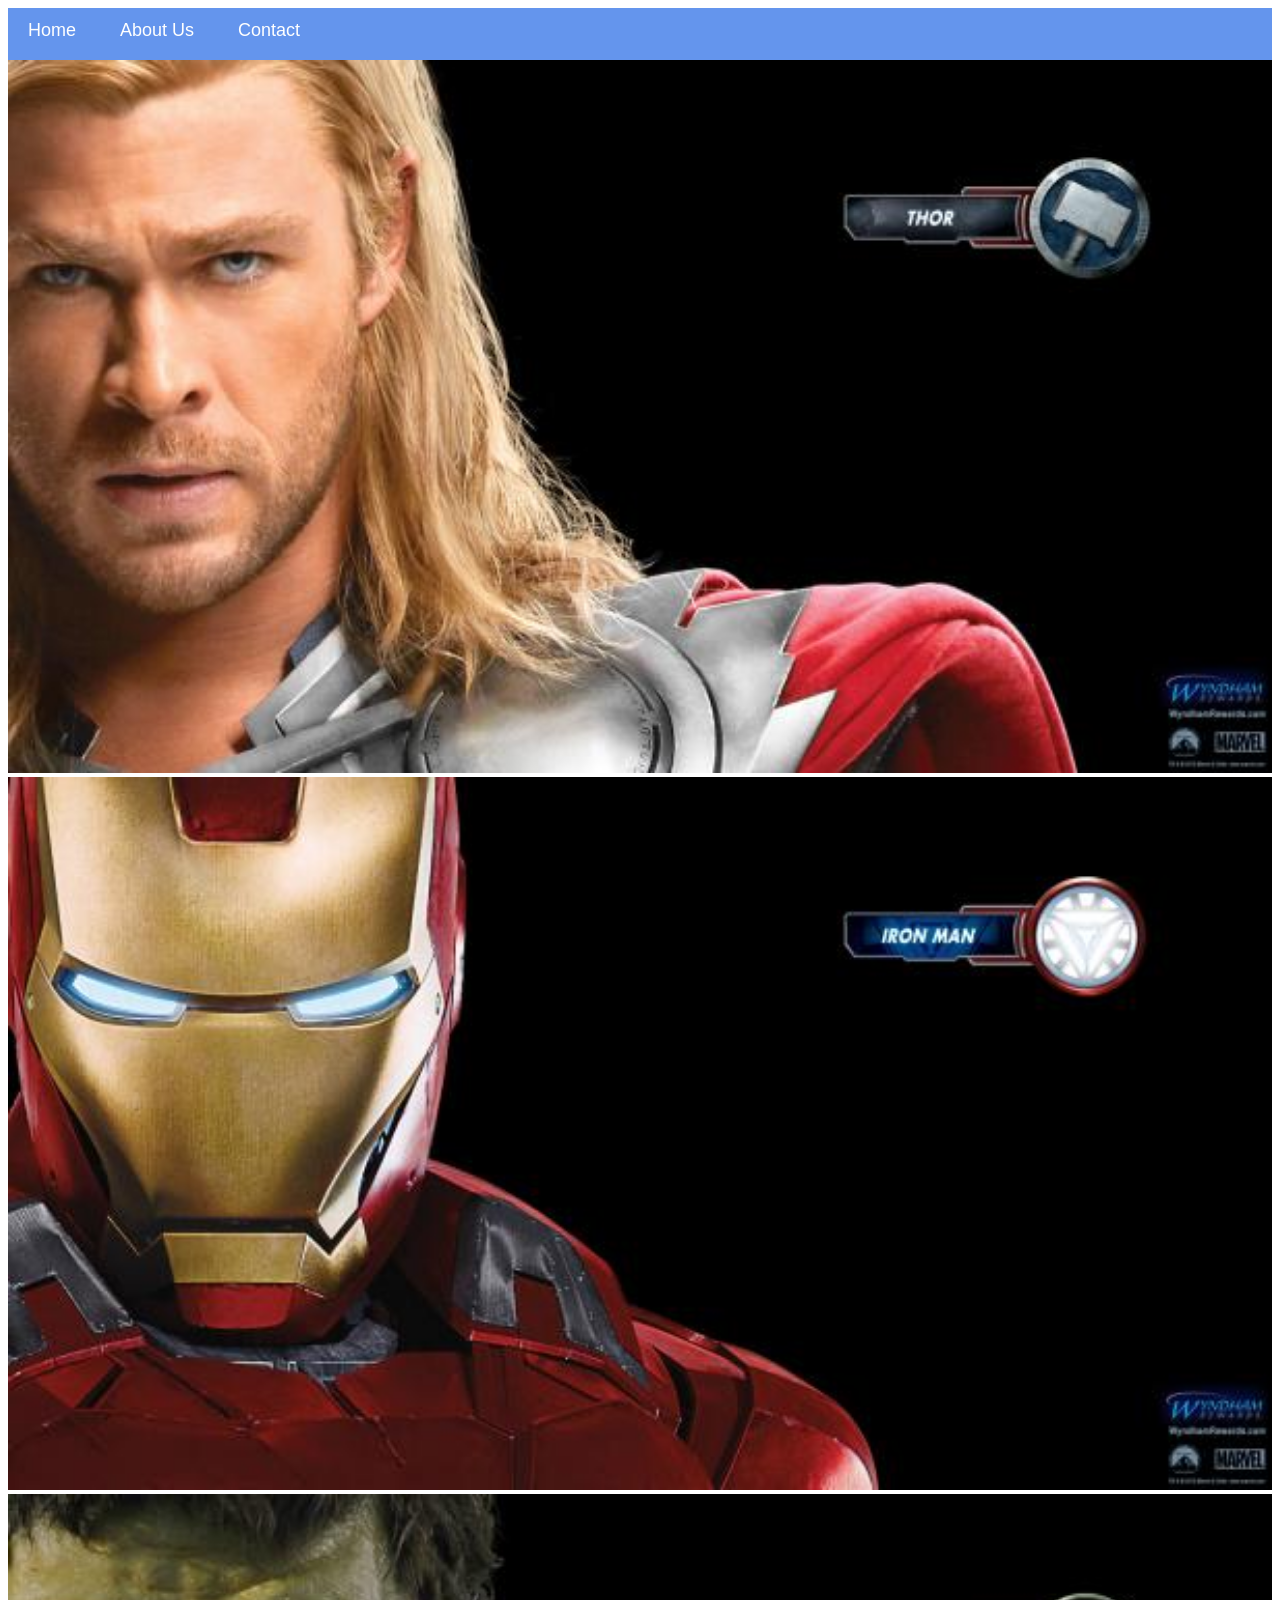
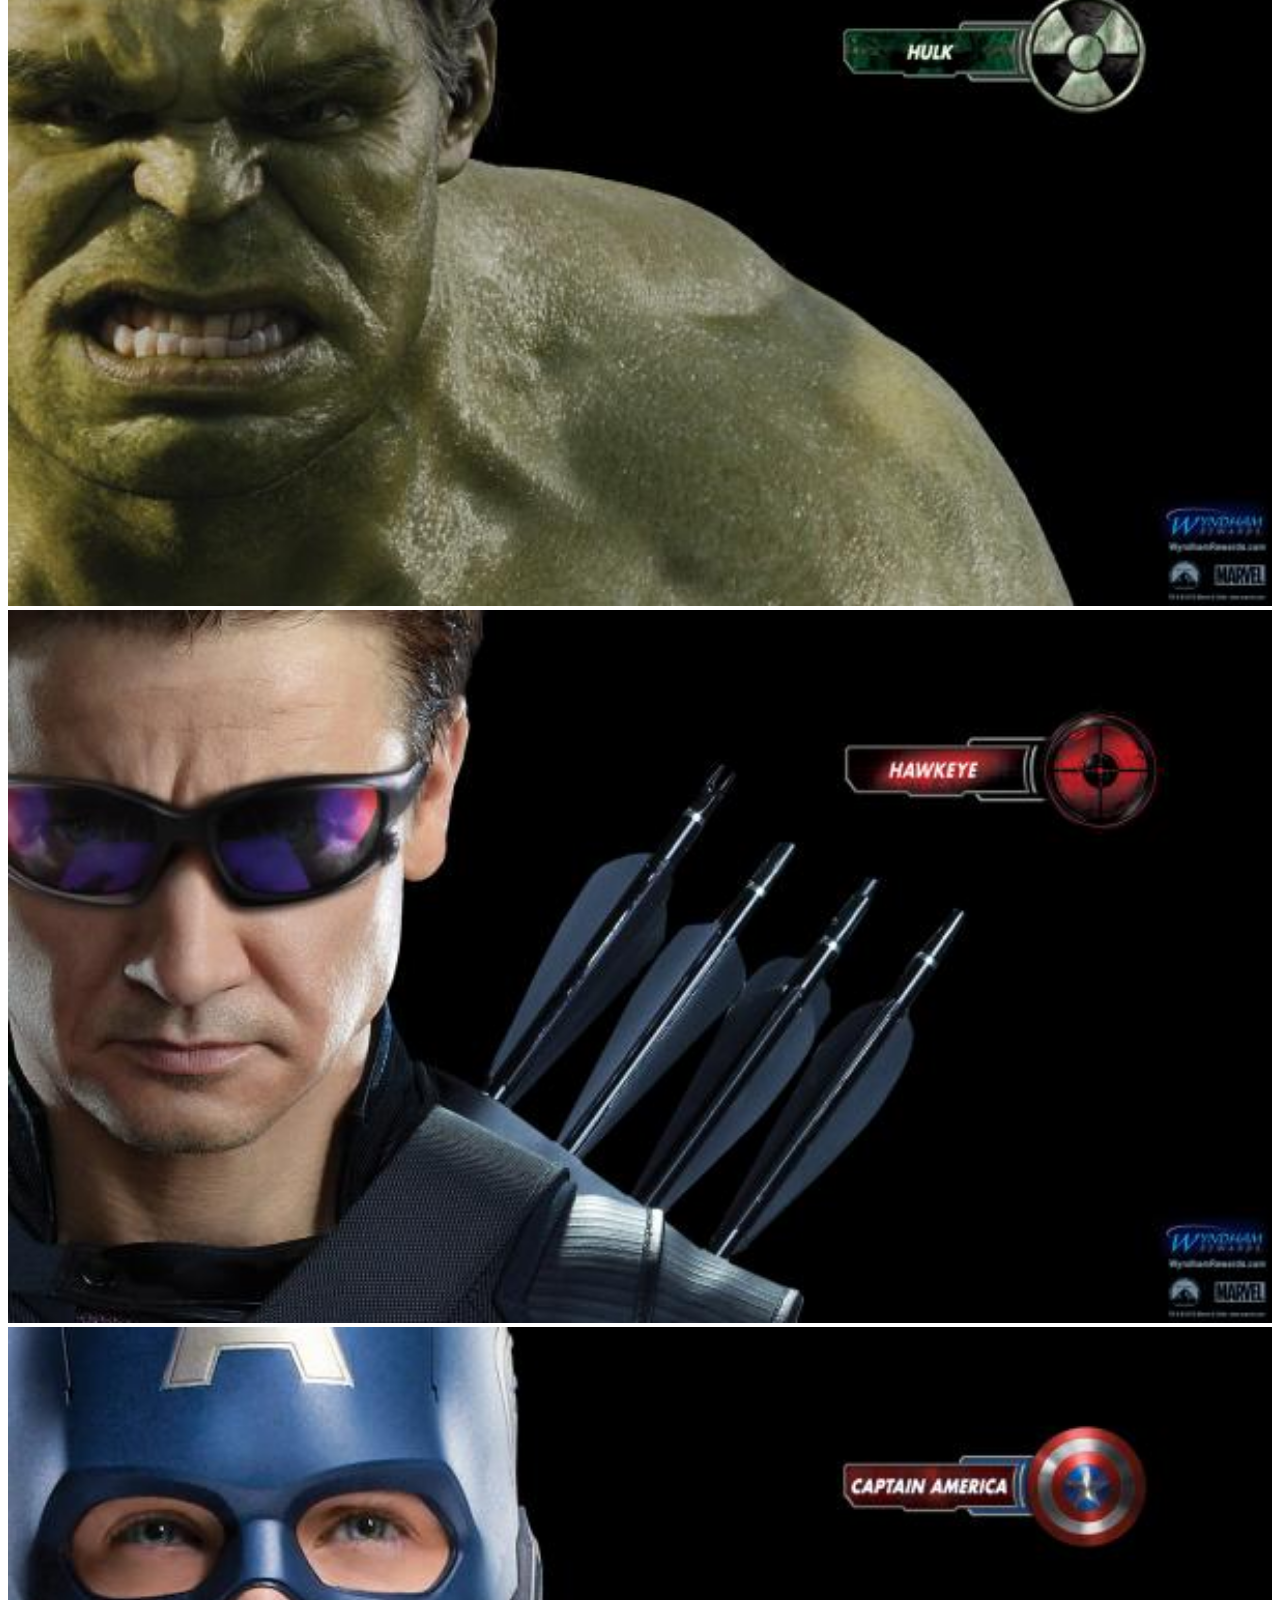
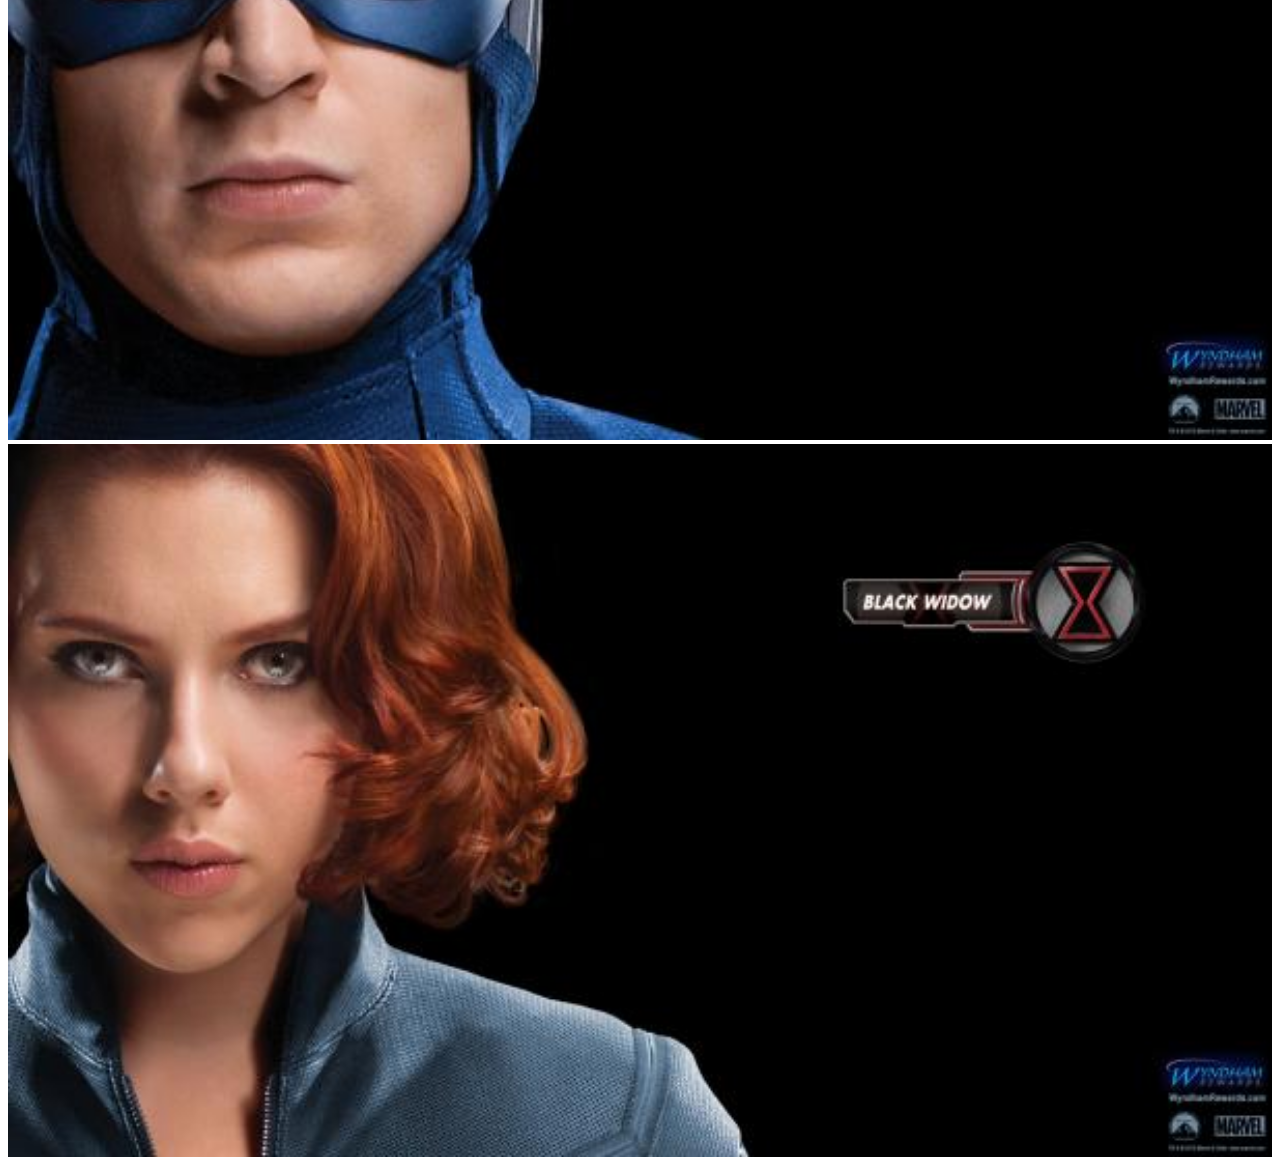
<file: index.html>
<!DOCTYPE html>
<html>
      <head>
            <link rel="stylesheet" href="style.css">
      </head>
      <body>
            <div id="menu">
                  <a href="index.html">Home</a>
                  <a href="about.html">About Us</a>
                  <a href="contact.html">Contact</a>
             </div>

           <div class="gallery">

               
            <a href="avernger-1.html"><img src="images/avengers_01.jpg"/></a>
            <a href="avernger-2.html"><img src="images/avengers_02.jpg"/></a>
            <a href="avernger-3.html"><img src="images/avengers_03.jpg"/></a>
             <a href="avernger-4.html"><img src="images/avengers_04.jpg"/></a>
            <a href="avernger-5.html"><img src="images/avengers_05.jpg"/></a>
            <a href="avernger-6.html"><img src="images/avengers_06.jpg"/></a>


           </div>
      </body>
</html>
</file>
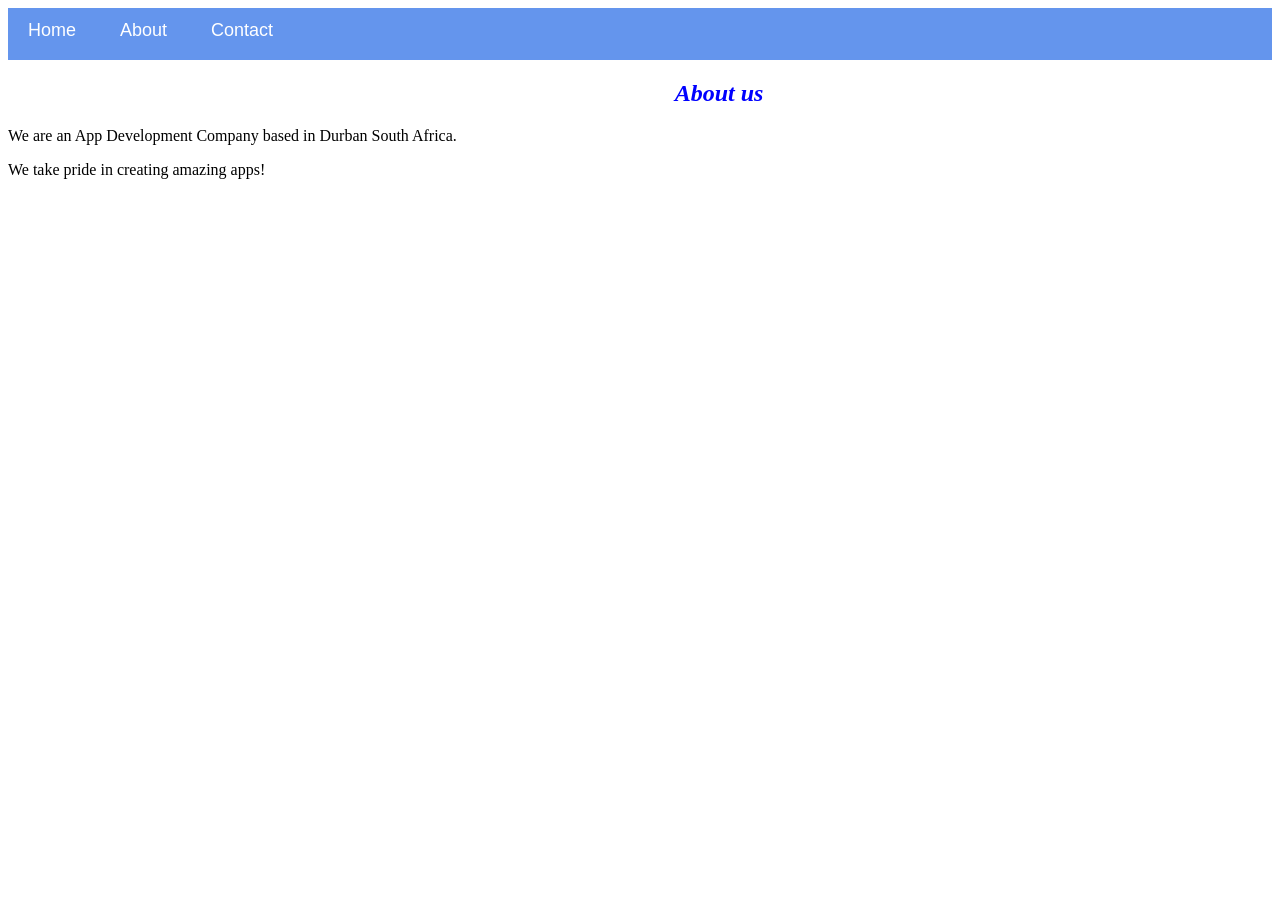
<file: about.html>
<!DOCTYPE html>
<html>
    <head>
        <link rel="stylesheet" href="style.css">
    </head>
    <body>
        <div id="menu">
            <a href="index.html">Home</a>
            <a href="about.html">About</a>
            <a href="contact.html">Contact</a>
        </div>
        <h2>About us</h2>
        <p>We are an App Development Company based in Durban South Africa.</p>
        <p>We take pride in creating amazing apps!</p> 
    </body>
</html>
</file>
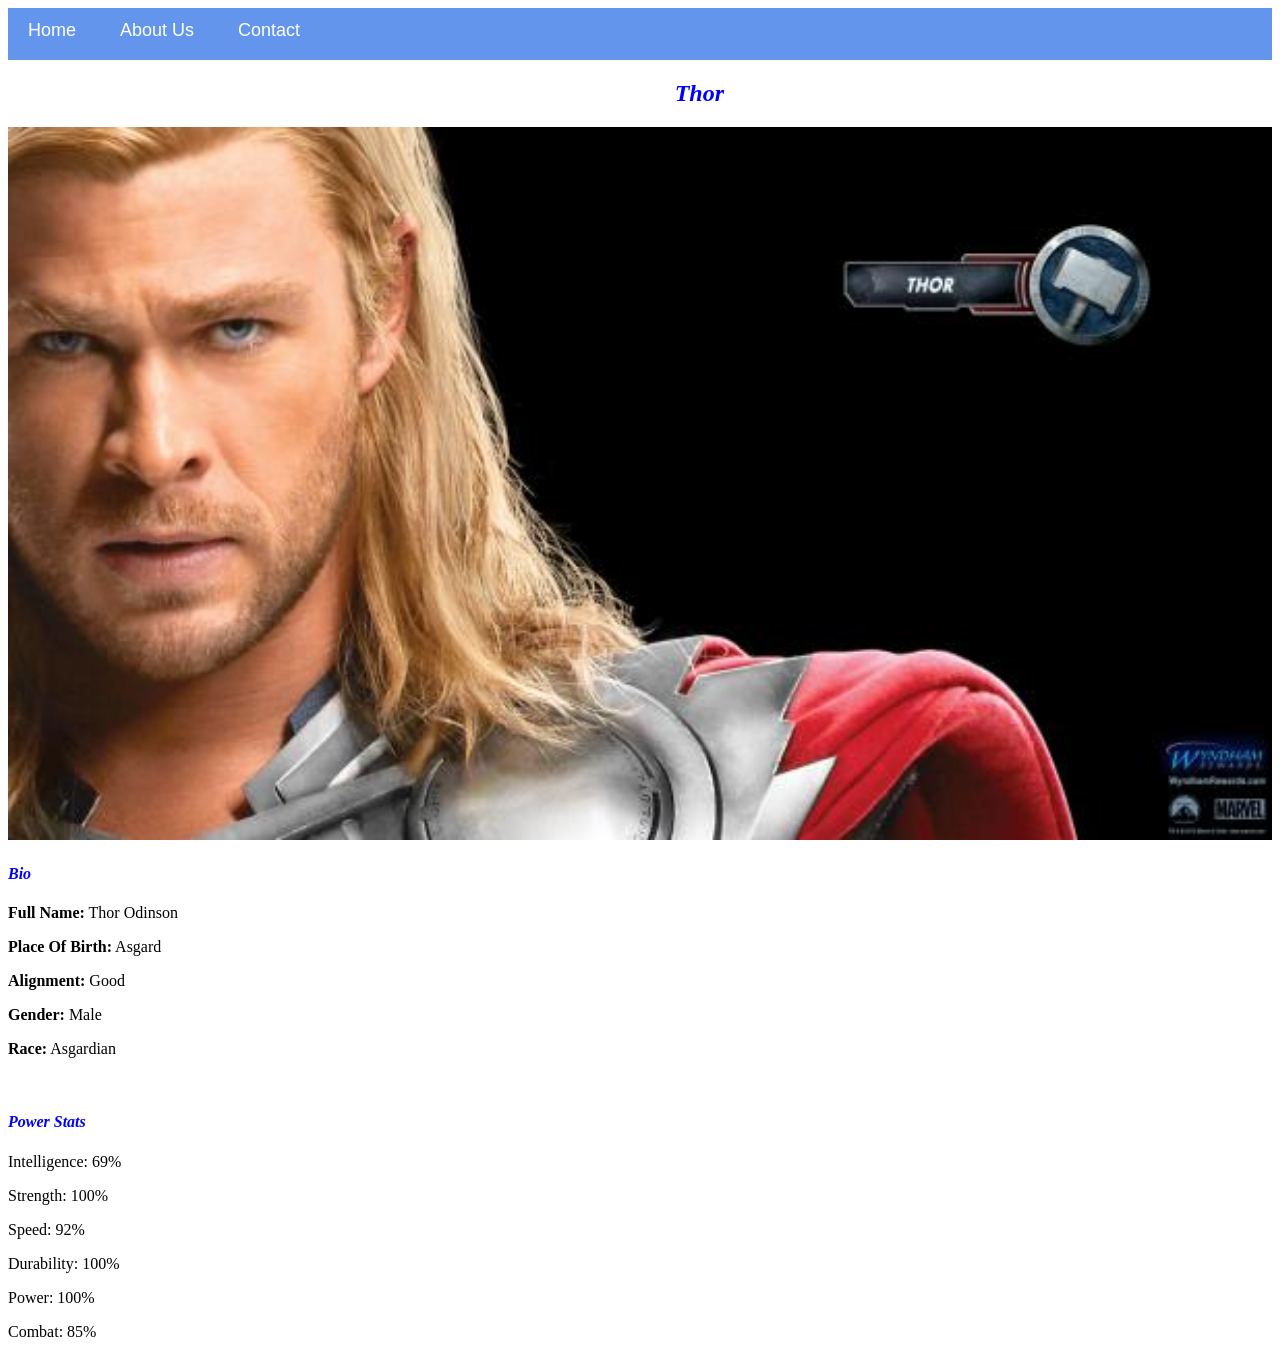
<file: avernger-1.html>
<!DOCTYPE html>
<html>
      <head>
            <link rel="stylesheet" href="style.css">
      </head>
      <body>
            <div id="menu">
            <a href="index.html">Home</a>
            <a href="about.html">About Us</a>
            <a href="contact.html">Contact</a>
       </div>


          <h2>Thor</h2>
           <div class="gallery">
                <img src="images/avengers_01.jpg"/>
            </div>
            <h4>Bio</h4> 
            <p><b>Full Name:</b> Thor Odinson</p> 
            <p><b>Place Of Birth:</b> Asgard</p> 
            <p><b>Alignment:</b> Good</p> 
            <p><b>Gender:</b> Male</p>
            <p><b>Race:</b> Asgardian</p> 
            <br/>
            <h4>Power Stats</h4>
            <p>Intelligence: 69%</p>
            <p>Strength: 100%</p>
            <p>Speed: 92%</p>
            <p>Durability: 100%</p>
            <p>Power: 100%</p>
            <p>Combat: 85%</p>
      </body>
</html>
</file>
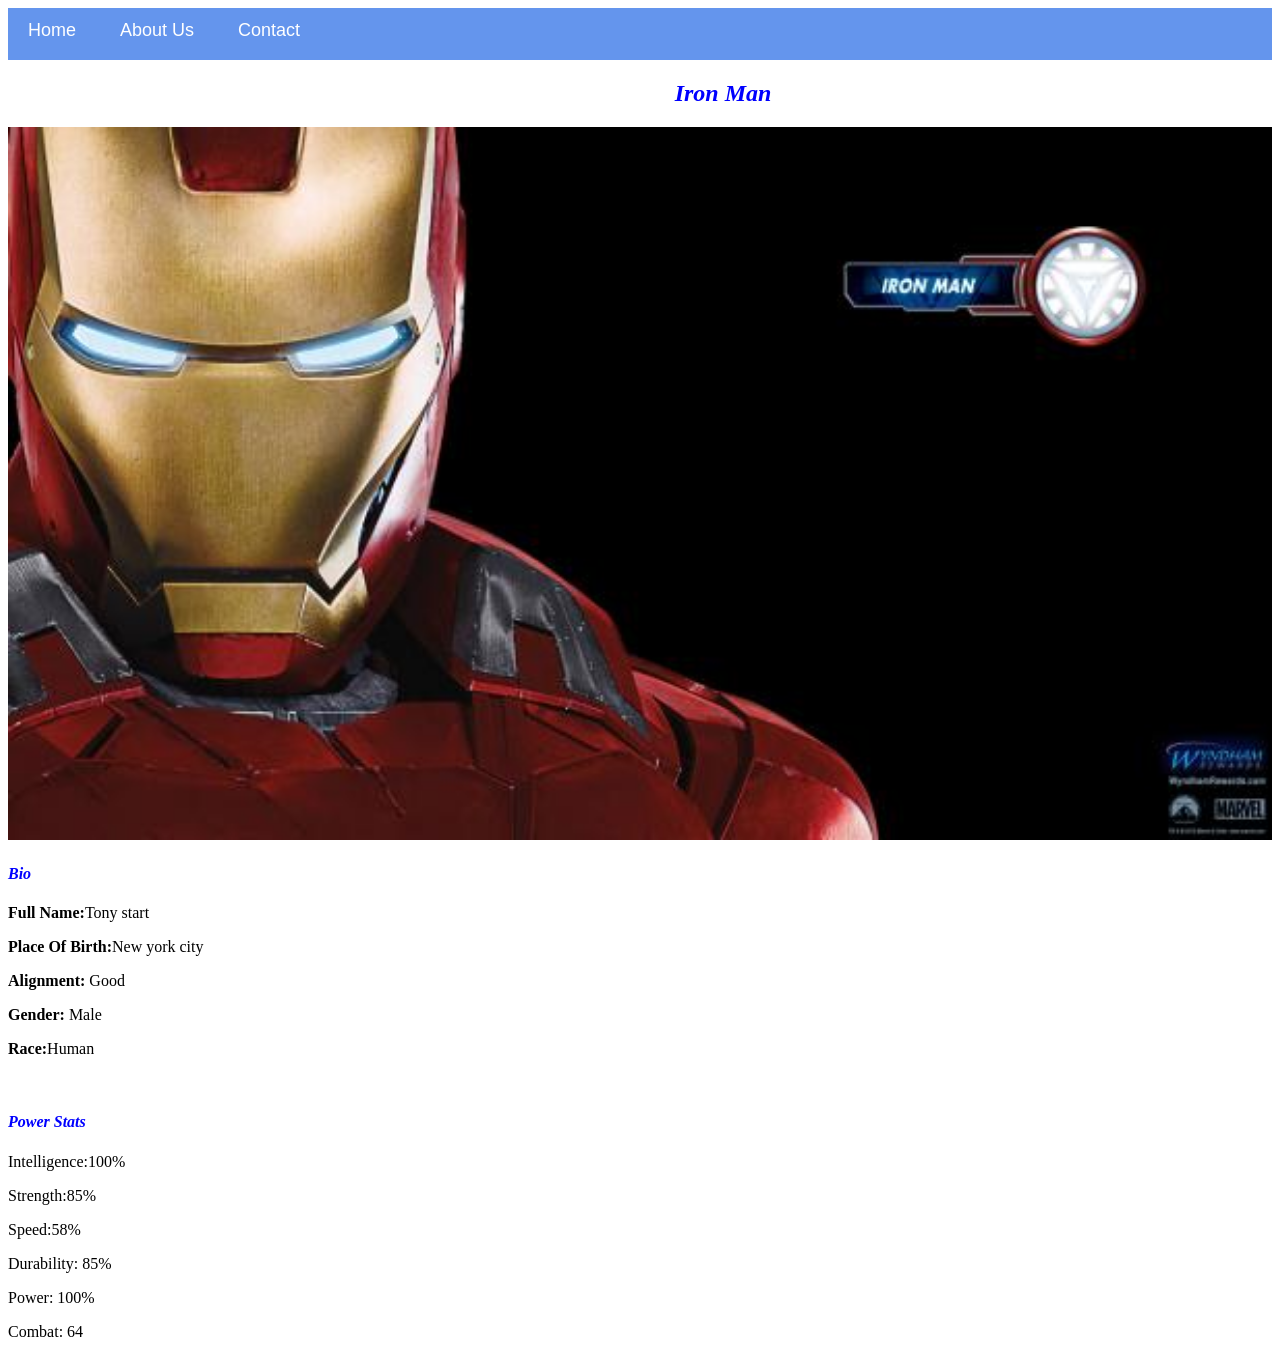
<file: avernger-2.html>
<!DOCTYPE html>
<html>
      <head>
            <link rel="stylesheet" href="style.css">
      </head>
      <body>
            <div id="menu">
            <a href="index.html">Home</a>
            <a href="about.html">About Us</a>
            <a href="contact.html">Contact</a>
       </div>


          <h2>Iron Man</h2>
           <div class="gallery">
                <img src="images/avengers_02.jpg"/>
            </div>
            <h4>Bio</h4> 
            <p><b>Full Name:</b>Tony start</p> 
            <p><b>Place Of Birth:</b>New york city</p> 
            <p><b>Alignment:</b> Good</p> 
            <p><b>Gender:</b> Male</p>
            <p><b>Race:</b>Human</p> 
            <br/>
            <h4>Power Stats</h4>
            <p>Intelligence:100%</p>
            <p>Strength:85%</p>
            <p>Speed:58%</p>
            <p>Durability: 85%</p>
            <p>Power: 100%</p>
            <p>Combat: 64</p>
      </body>
</html>
</file>
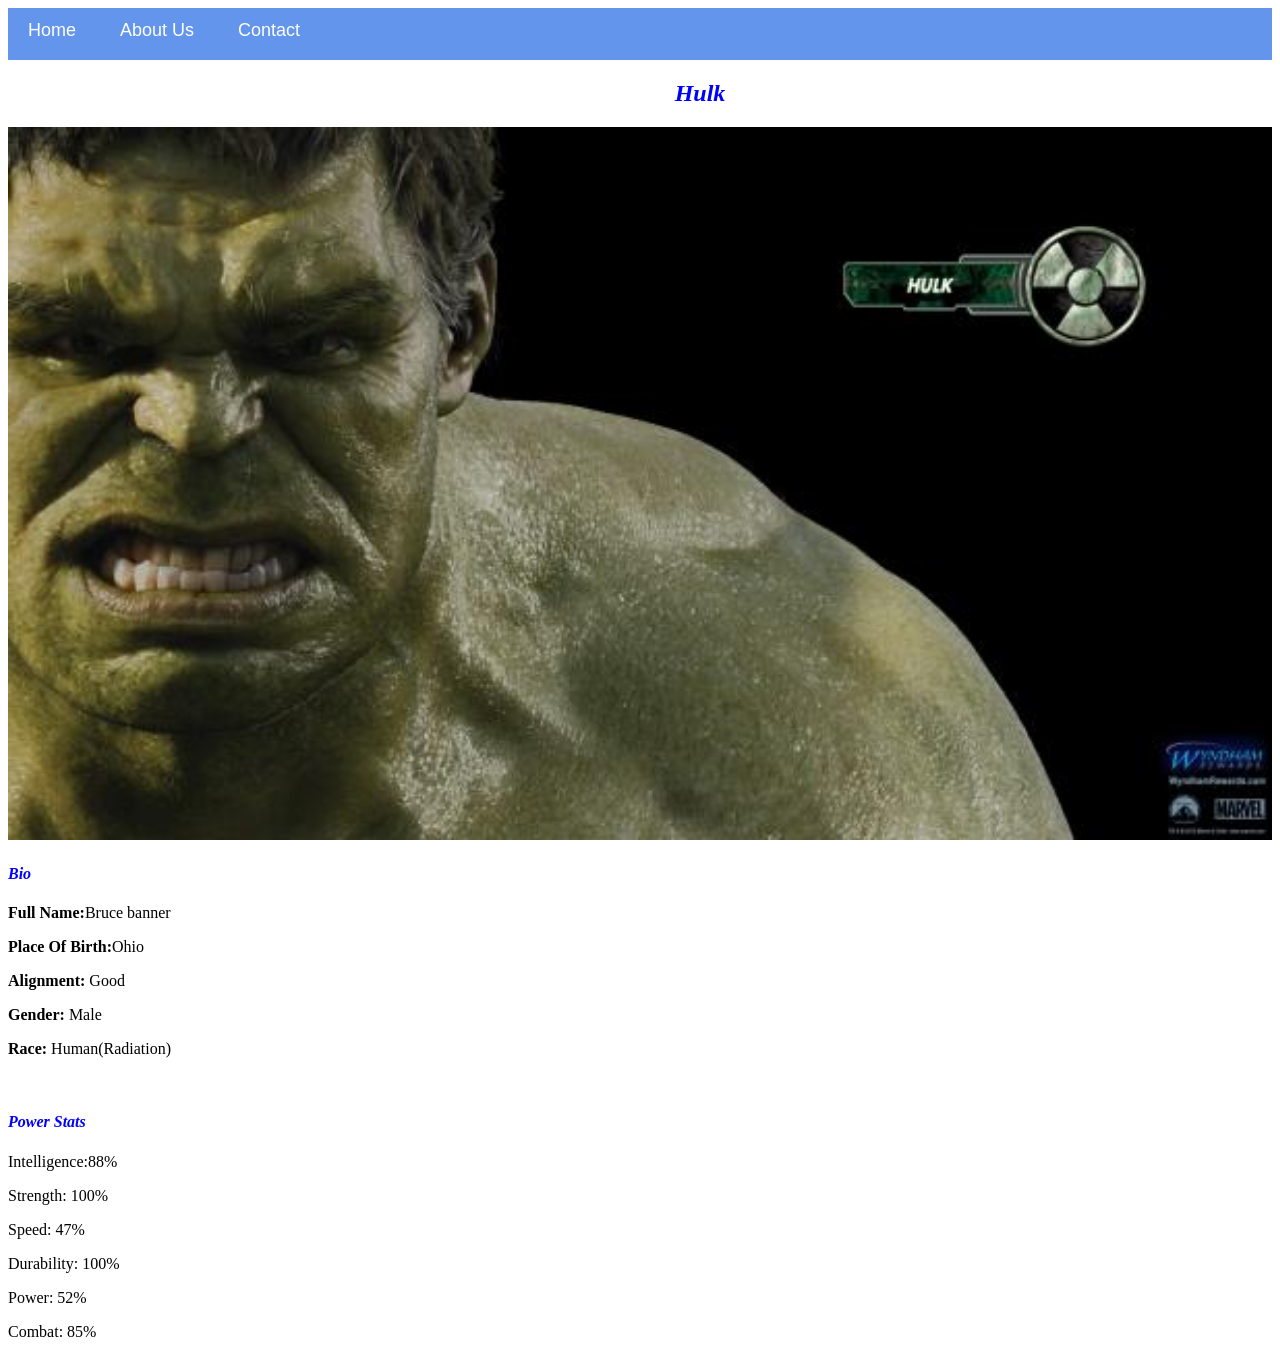
<file: avernger-3.html>
<!DOCTYPE html>
<html>
      <head>
            <link rel="stylesheet" href="style.css">
      </head>
      <body>
            <div id="menu">
            <a href="index.html">Home</a>
            <a href="about.html">About Us</a>
            <a href="contact.html">Contact</a>
       </div>

          <h2>Hulk</h2>
           <div class="gallery">
                <img src="images/avengers_03.jpg"/>
            </div>
            <h4>Bio</h4> 
            <p><b>Full Name:</b>Bruce banner</p> 
            <p><b>Place Of Birth:</b>Ohio</p> 
            <p><b>Alignment:</b> Good</p> 
            <p><b>Gender:</b> Male</p>
            <p><b>Race:</b> Human(Radiation)</p> 
            <br/>
            <h4>Power Stats</h4>
            <p>Intelligence:88%</p>
            <p>Strength: 100%</p>
            <p>Speed: 47%</p>
            <p>Durability: 100%</p>
            <p>Power: 52%</p>
            <p>Combat: 85%</p>
      </body>
</html>
</file>
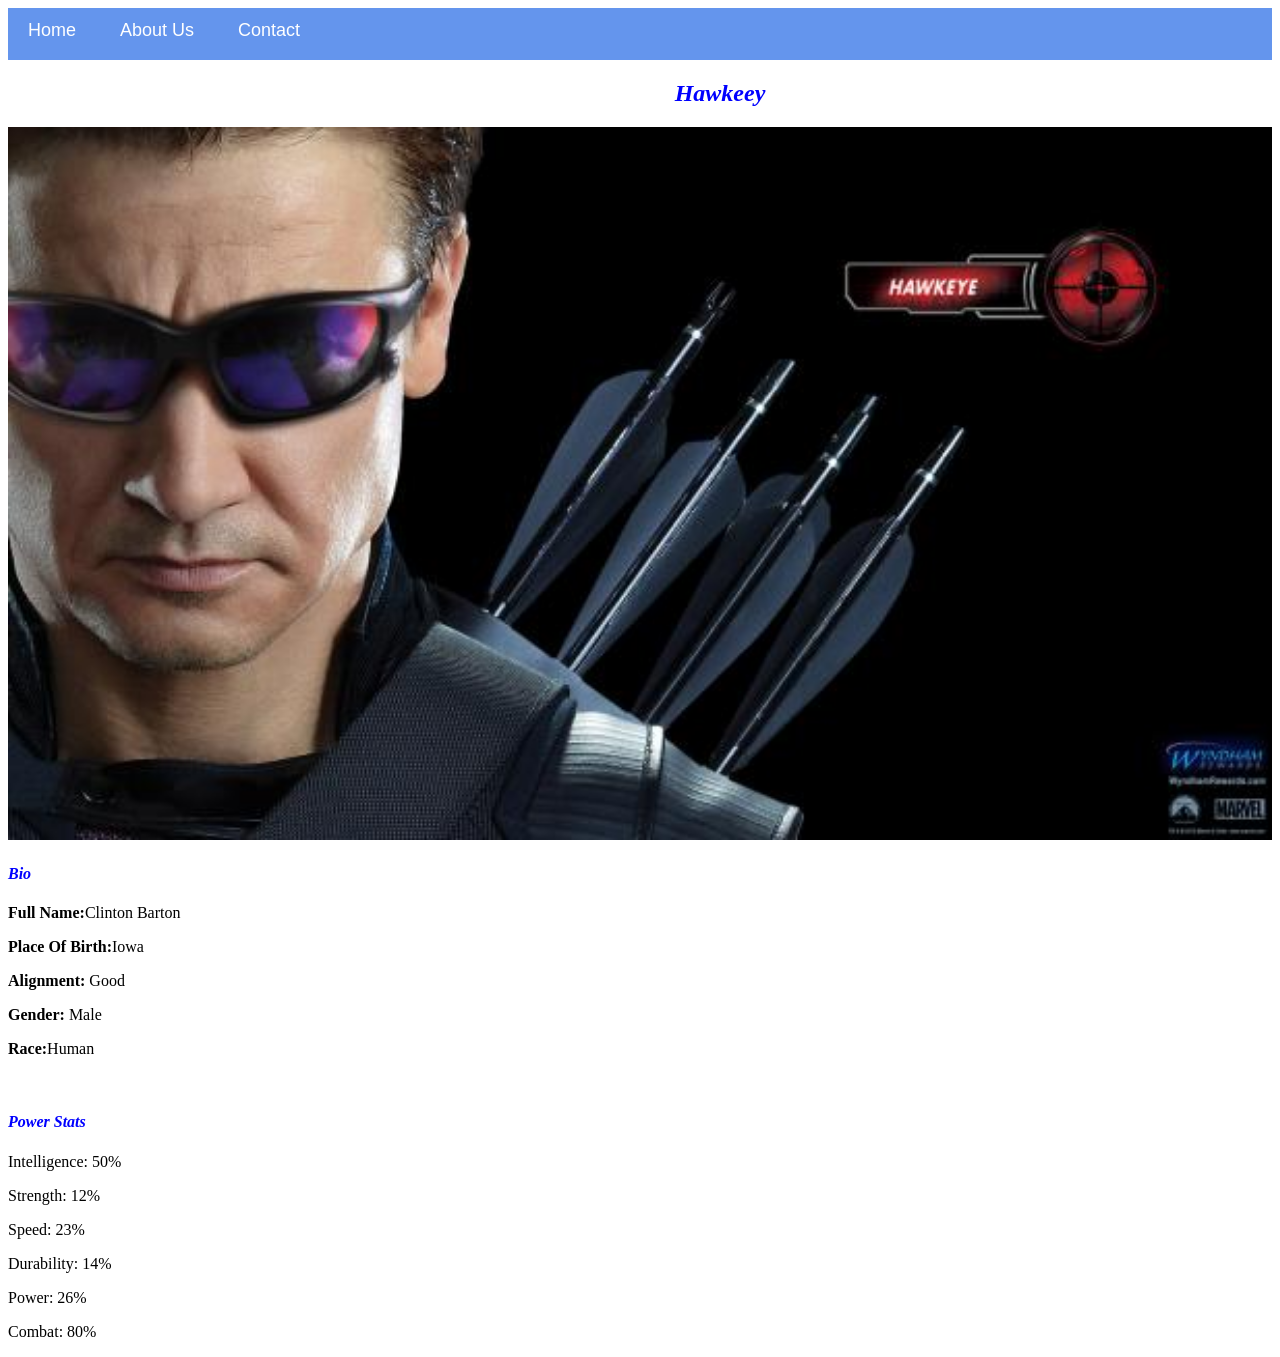
<file: avernger-4.html>
<!DOCTYPE html>
<html>
      <head>
            <link rel="stylesheet" href="style.css">
      </head>
      <body>
            <div id="menu">
                  <a href="index.html">Home</a>
                  <a href="about.html">About Us</a>
                  <a href="contact.html">Contact</a>
             </div>
          <h2>Hawkeey</h2>
           <div class="gallery">
                <img src="images/avengers_04.jpg"/>
            </div>
            <h4>Bio</h4> 
            <p><b>Full Name:</b>Clinton Barton</p> 
            <p><b>Place Of Birth:</b>Iowa</p> 
            <p><b>Alignment:</b> Good</p> 
            <p><b>Gender:</b> Male</p>
            <p><b>Race:</b>Human</p> 
            <br/>
            <h4>Power Stats</h4>
            <p>Intelligence: 50%</p>
            <p>Strength: 12%</p>
            <p>Speed: 23%</p>
            <p>Durability: 14%</p>
            <p>Power: 26%</p>
            <p>Combat: 80%</p>
      </body>
</html>
</file>
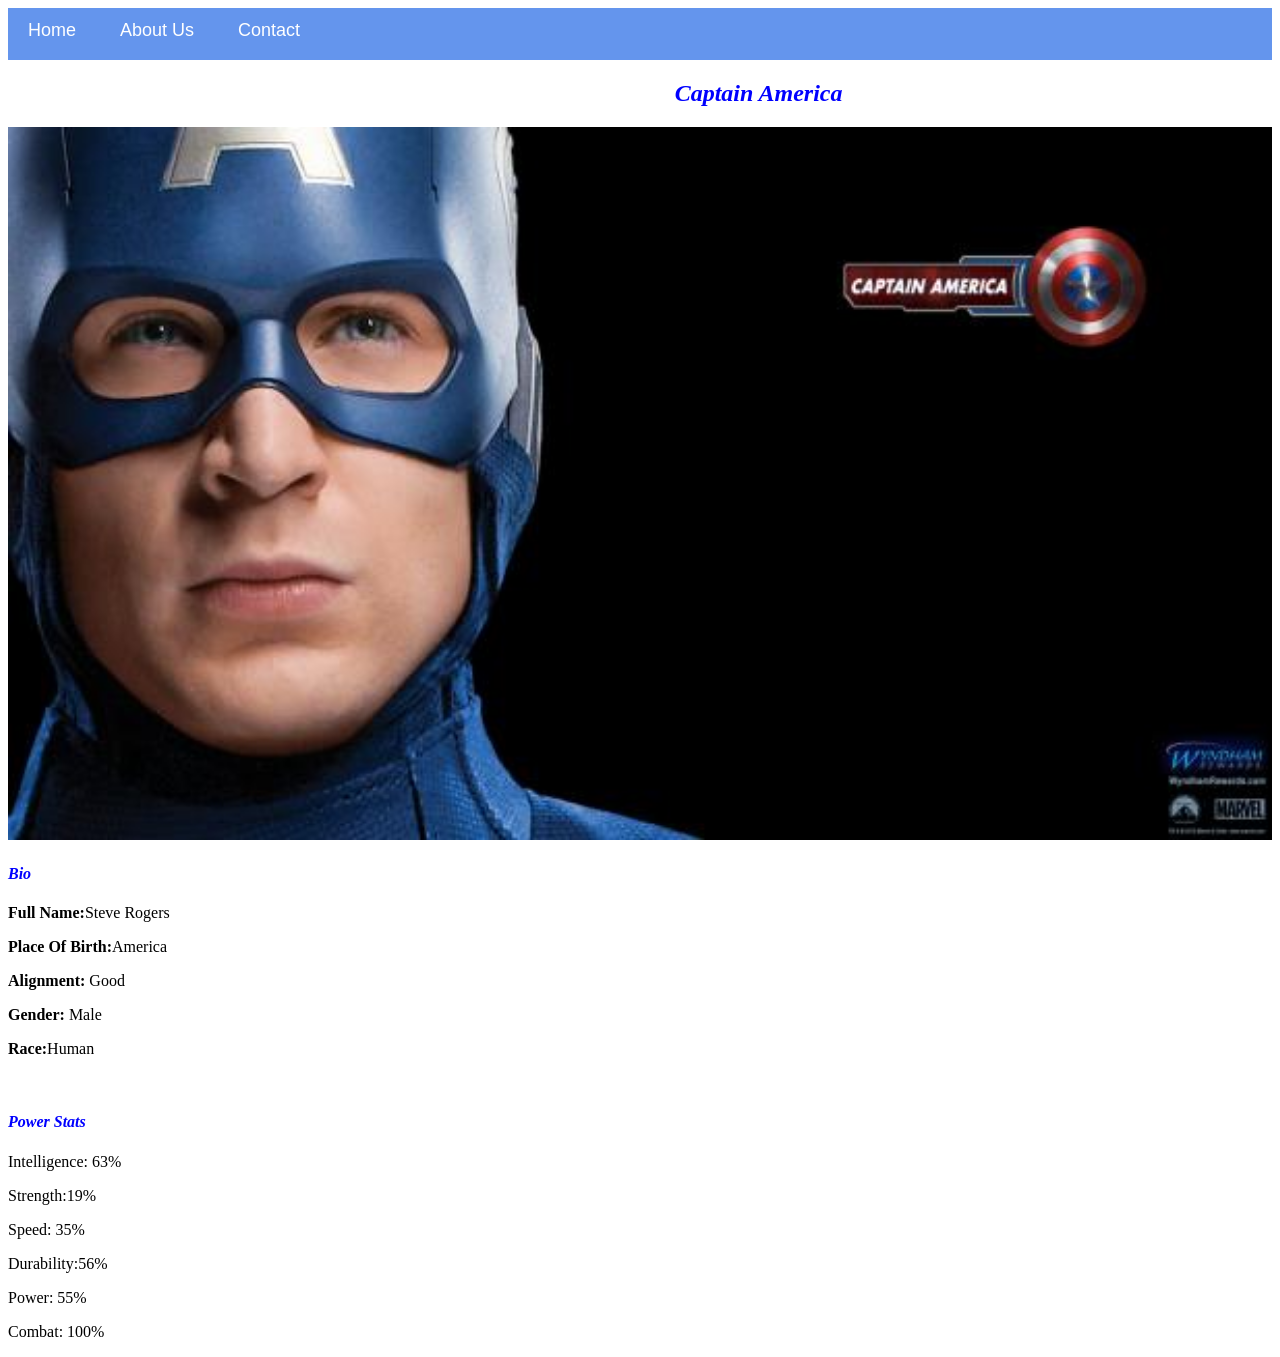
<file: avernger-5.html>
<!DOCTYPE html>
<html>
      <head>
            <link rel="stylesheet" href="style.css">
      </head>
      <body>
            <div id="menu">
            <a href="index.html">Home</a>
            <a href="about.html">About Us</a>
            <a href="contact.html">Contact</a>
       </div>

          <h2>Captain America</h2>
           <div class="gallery">
                <img src="images/avengers_05.jpg"/>
            </div>
            <h4>Bio</h4> 
            <p><b>Full Name:</b>Steve Rogers</p> 
            <p><b>Place Of Birth:</b>America</p> 
            <p><b>Alignment:</b> Good</p> 
            <p><b>Gender:</b> Male</p>
            <p><b>Race:</b>Human</p> 
            <br/>
            <h4>Power Stats</h4>
            <p>Intelligence: 63%</p>
            <p>Strength:19%</p>
            <p>Speed: 35%</p>
            <p>Durability:56%</p>
            <p>Power: 55%</p>
            <p> Combat: 100%</p>
      </body>
</html>
</file>
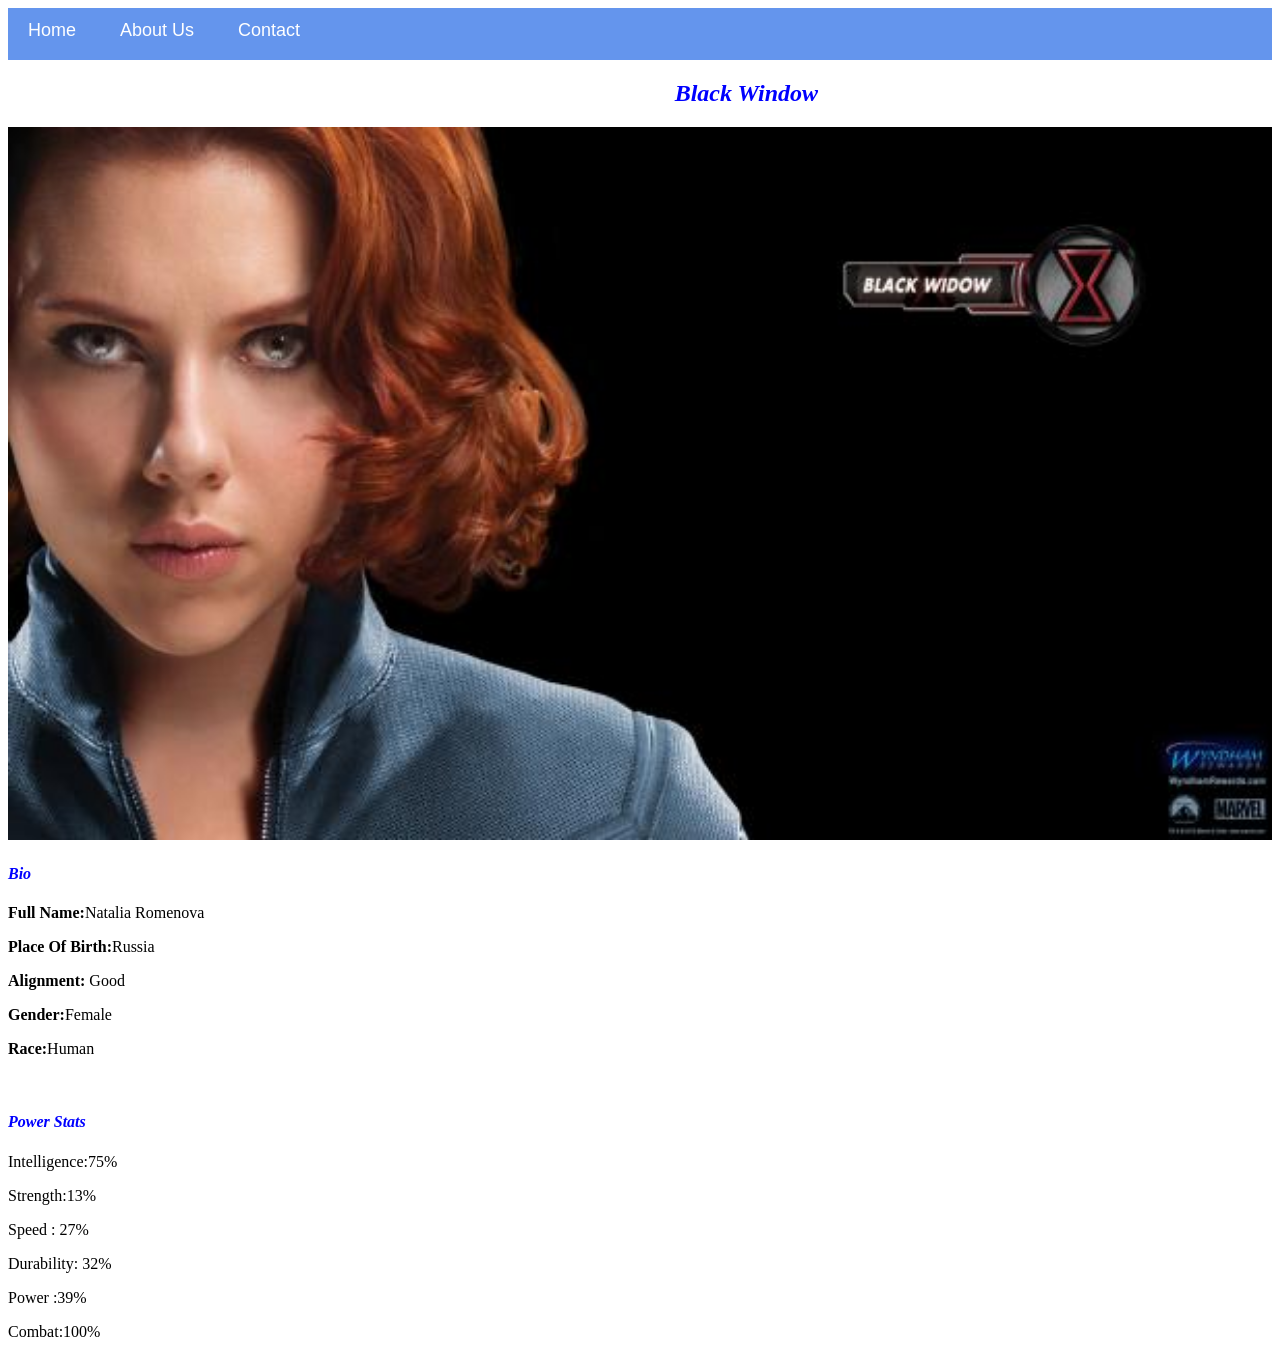
<file: avernger-6.html>
<!DOCTYPE html>
<html>
      <head>
            <link rel="stylesheet" href="style.css">
      </head>
      <body>
            <div id="menu">
            <a href="index.html">Home</a>
            <a href="about.html">About Us</a>
            <a href="contact.html">Contact</a>
       </div>

          <h2>Black Window</h2>
           <div class="gallery">
                <img src="images/avengers_06.jpg"/>
            </div>
            <h4>Bio</h4> 
            <p><b>Full Name:</b>Natalia Romenova</p> 
            <p><b>Place Of Birth:</b>Russia</p> 
            <p><b>Alignment:</b> Good</p> 
            <p><b>Gender:</b>Female</p>
            <p><b>Race:</b>Human</p> 
            <br/>
            <h4>Power Stats</h4>
            <p>Intelligence:75%</p>
            <p>Strength:13%</p>
            <p> Speed : 27%</p>
            <p>Durability: 32%</p>
            <p> Power :39%</p>
            <p>Combat:100%</p>
      </body>
</html>
</file>
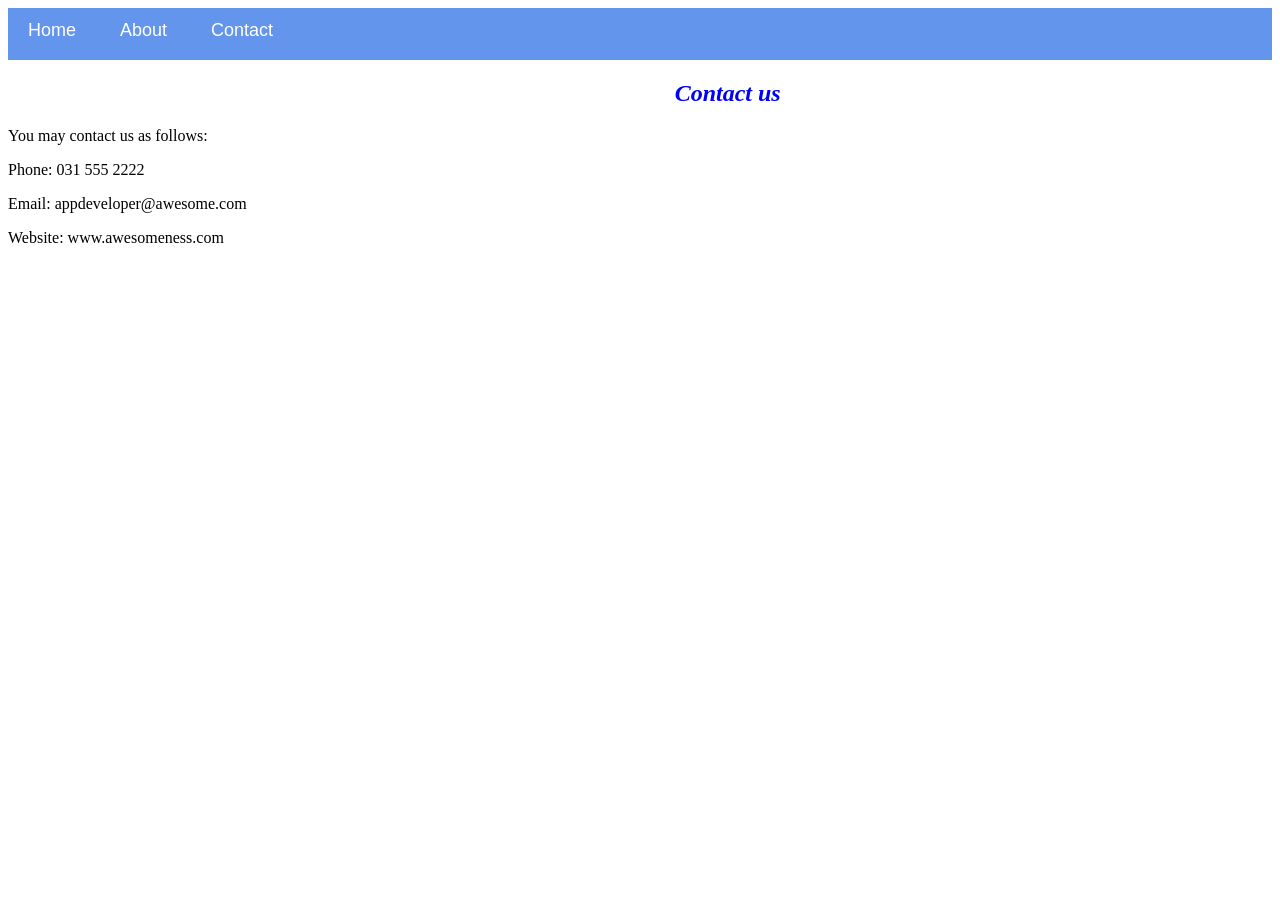
<file: contact.html>
<!DOCTYPE html>
<html>
    <head>
        <link rel="stylesheet" href="style.css">
    </head>
    <body>
        <div id="menu">
            <a href="index.html">Home</a>
            <a href="about.html">About</a>
            <a href="contact.html">Contact</a>
        </div>
        <h2>Contact us</h2>
        <p>You may contact us as follows:</p>
        <p>Phone: 031 555 2222</p>
        <p>Email: appdeveloper@awesome.com</p>
        <p>Website: www.awesomeness.com</p>

    </body>
</html>
</file>
<file: style.css>
.gallery img{
width: 100%;
}

#menu{
    width:100%;
    height:40px;
    background-color: cornflowerblue;
    padding-top: 12px;
}

#menu a{
    color:#ffffff;
    font-family: Helvetica, sans-serif;
    font-size: 18px;
    text-decoration:none;
    font-weight: 800px;
    
    padding-left: 20px;
    padding-right: 20px;
}
#menu a:hover{
    color: #5077bd;
}
h2{
    color: blue;
    padding-left: 500pt;
    font-style: italic;
}
h4{
    color: blue;
    font-style: italic;
}
</file>
